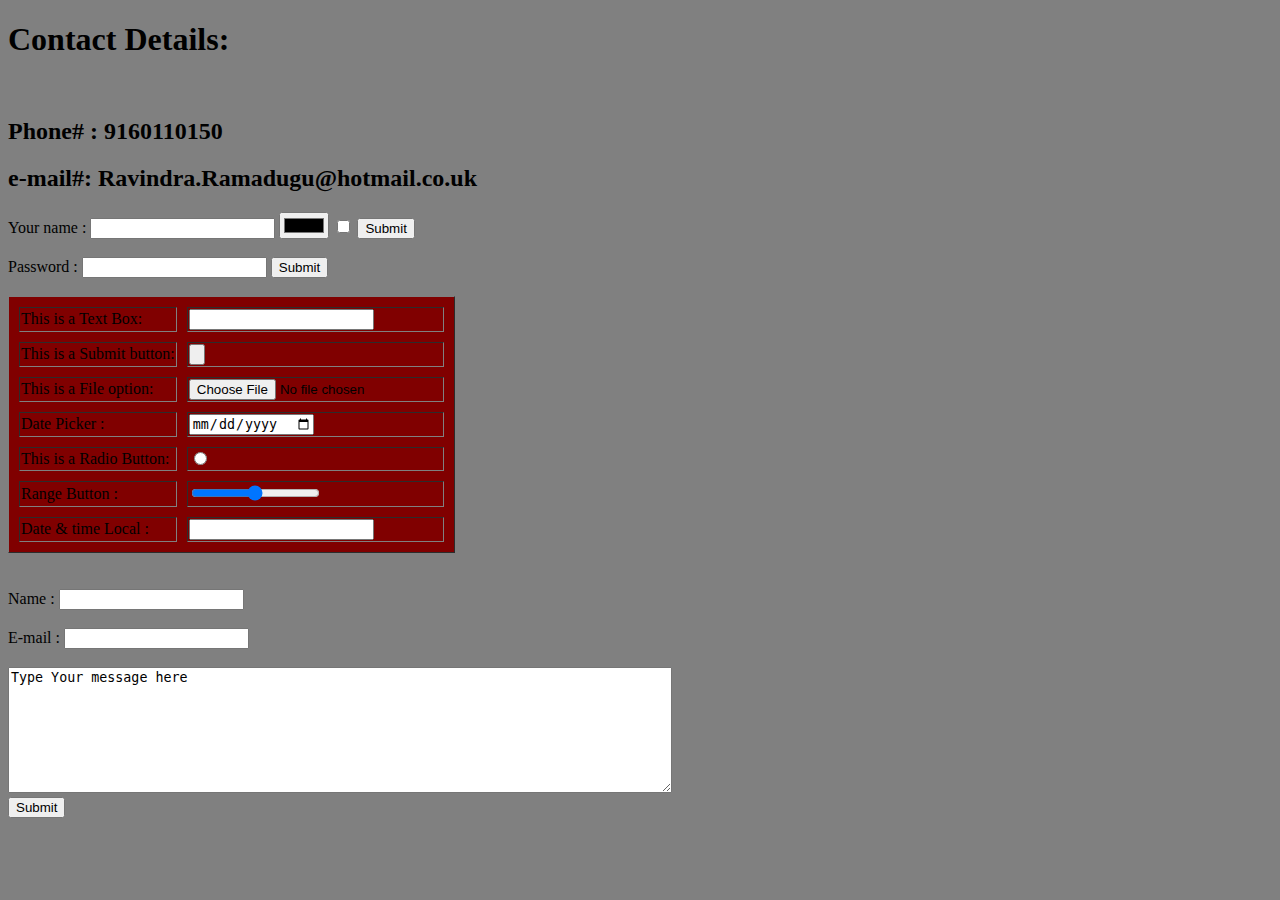
<file: contact.html>
<!DOCTYPE html>
<html lang="en" dir="ltr">
  <head>
    <meta charset="utf-8">
    <title>Contact Me with Forms</title>
  </head>
  <body bgcolor="Grey">
    <h1>Contact Details:</h1>
    <br>
    <h2> Phone# : 9160110150</h2>
    <h2> e-mail#: Ravindra.Ramadugu@hotmail.co.uk</h2>
    <form class="" action="mailto:Ravindra.Ramadugu@hotmail.co.uk" method="post">
      <label for="">Your name :</label>
      <input type="text" name="" value="">
      <input type="color" name="" value="">
      <input type="checkbox" name="" value="">
      <input type="submit" name="">
      <br><br>
      <label for=""> Password : </label>
      <input type="password" name="" value="">
      <input type="submit" name="">
      <br><br>
      </form>
      <table cellspacing=10 border=1 bgcolor="Maroon">
        <tr>
          <td> This is a Text Box:</td>
          <td><input type="text" name="" value=""></td>
        </tr>
        <tr>
          <td> This is a Submit button:</td>
          <td><input type="submit" name="" value=""></td>
        </tr>
        <tr>
          <td> This is a File option:</td>
          <td><input type="file" name="" value=""></td>
        </tr>
        <tr>
          <td>Date Picker : </td>
          <td><input type="date" name="" value=""></td>
        </tr>
        <tr>
          <td> This is a Radio Button:</td>
          <td><input type="radio" name="" value=""></td>
        </tr>
        <tr>
          <td> Range Button :</td>
          <td><input type="range" name="" value=""></td>
        </tr>
        <tr>
          <td> Date & time Local :</td>
          <td><input type="datetime-datetime-local" name="" value=""></td>
        </tr>
      </table>
      <br><br>
      <form action="mailto:Ravindra.Ramadugu@hotmail.co.uk" method="post" enctype="text/plain">
        <label>Name : </label>
        <input type="text" name="Name" value=""><br><br>
        <label>E-mail : </label>
        <input type="email" name="e-mail" value=""><br><br>
        <textarea name="yourMessage" rows="8" cols="80">Type Your message here</textarea><br>
        <input type="submit" name="" value="Submit">
      </form>

  </body>
</html>
</file>
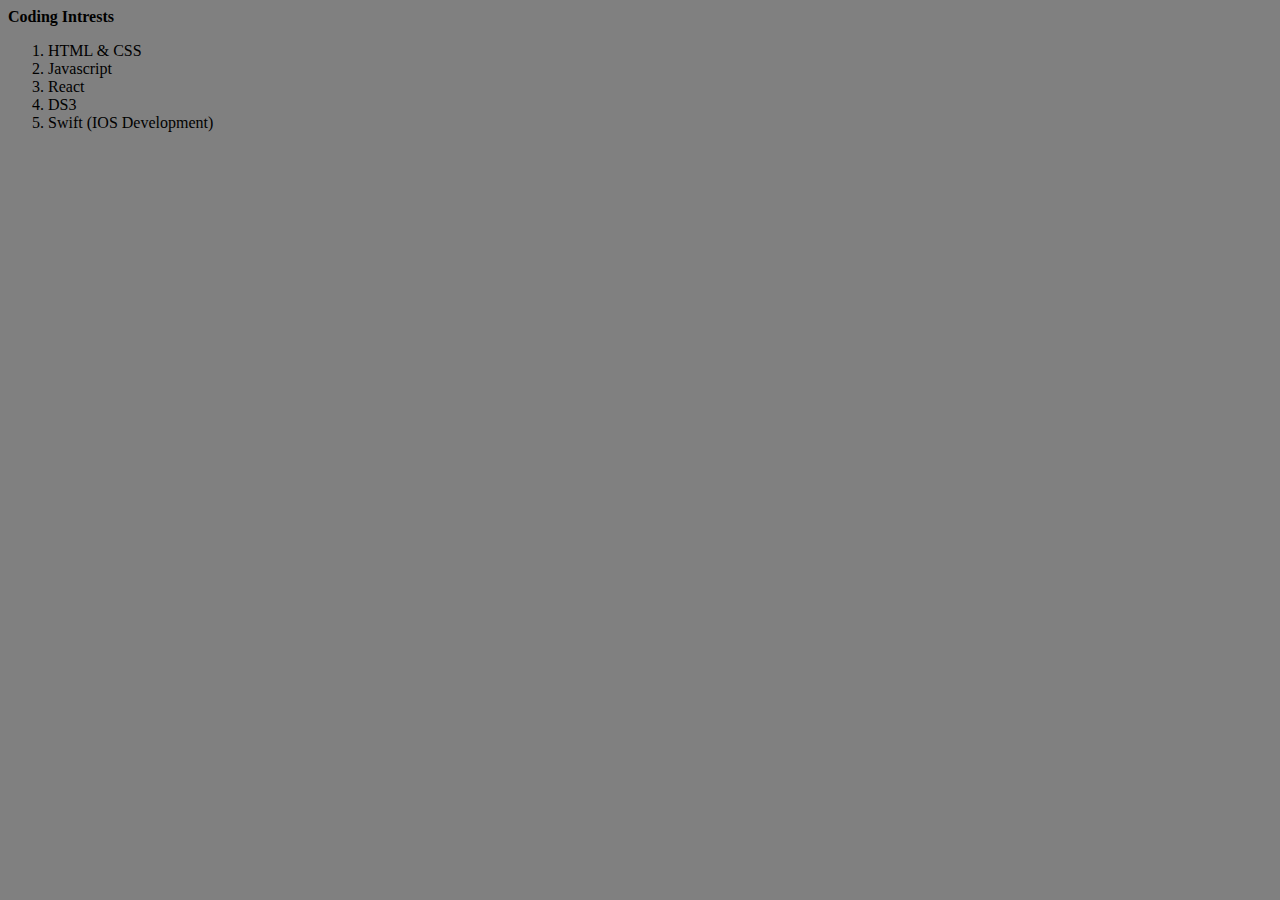
<file: hobbies.html>
<!DOCTYPE html>
<html lang="en" dir="ltr">
  <head>
    <meta charset="utf-8">
    <title></title>
  </head>
  <body bgcolor="Grey">
    <strong>Coding Intrests</strong>
    <ol>
      <li> HTML & CSS</li>
      <li>Javascript</li>
      <li>React</li>
      <li>DS3</li>
      <li>Swift (IOS Development)</li>
    </ol>
  </body>
</html>
</file>
